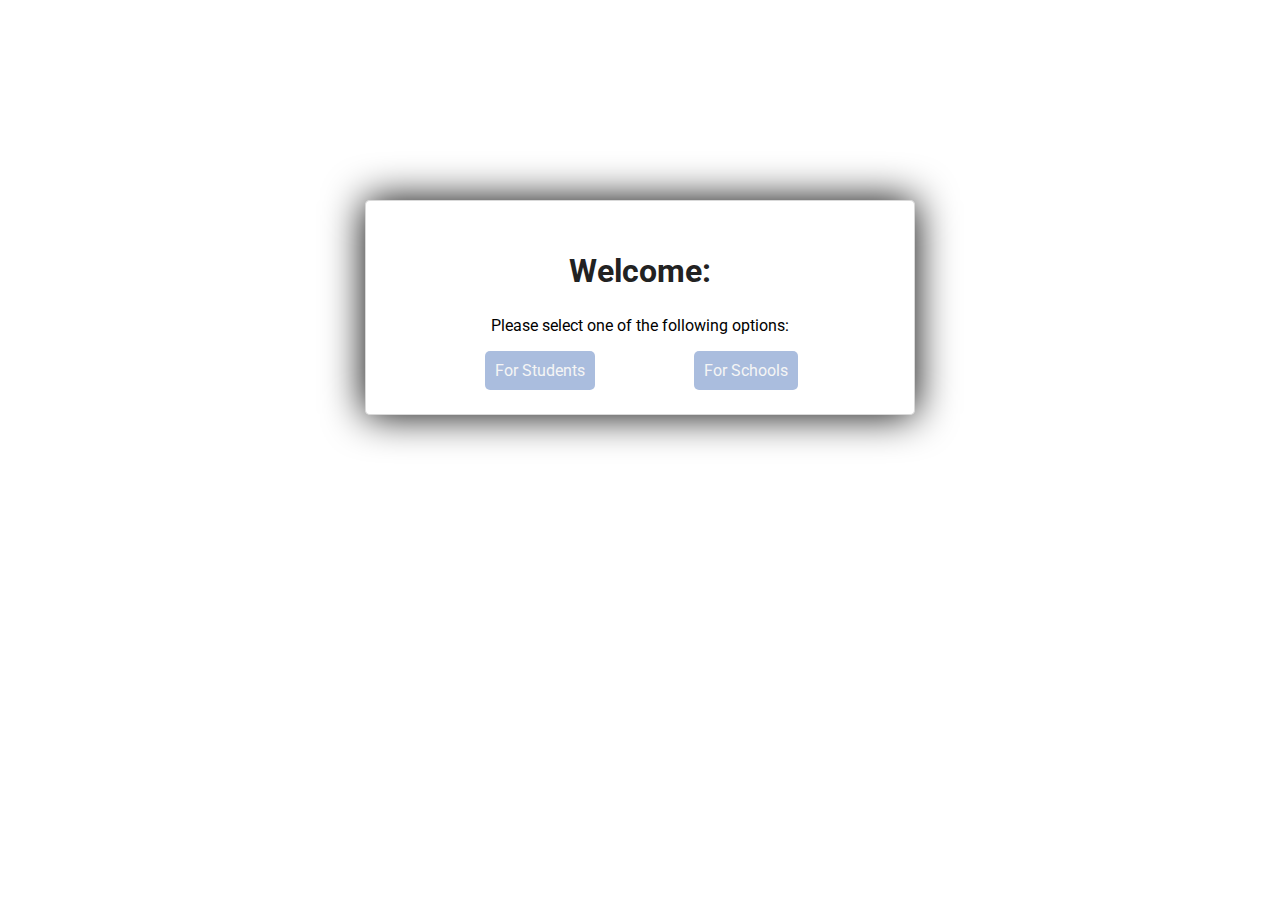
<file: maa-website/index.html>
<html>

    <head>
        <link rel="stylesheet" type="text/css" href="stylesheet.css" /> 
    </head>
    <link href='https://fonts.googleapis.com/css?family=Roboto:100,500' rel='stylesheet' type='text/css'>
    
<body>




	<section id="login">
	<h2> Welcome:</h2>

        <p style="text-align: center"> Please select one of the following options:</p>
	
        <a href="students.html"> For Students </a>
        <a href=""> For Schools</a>

		</section>
		



    </body>
</html>
</file>
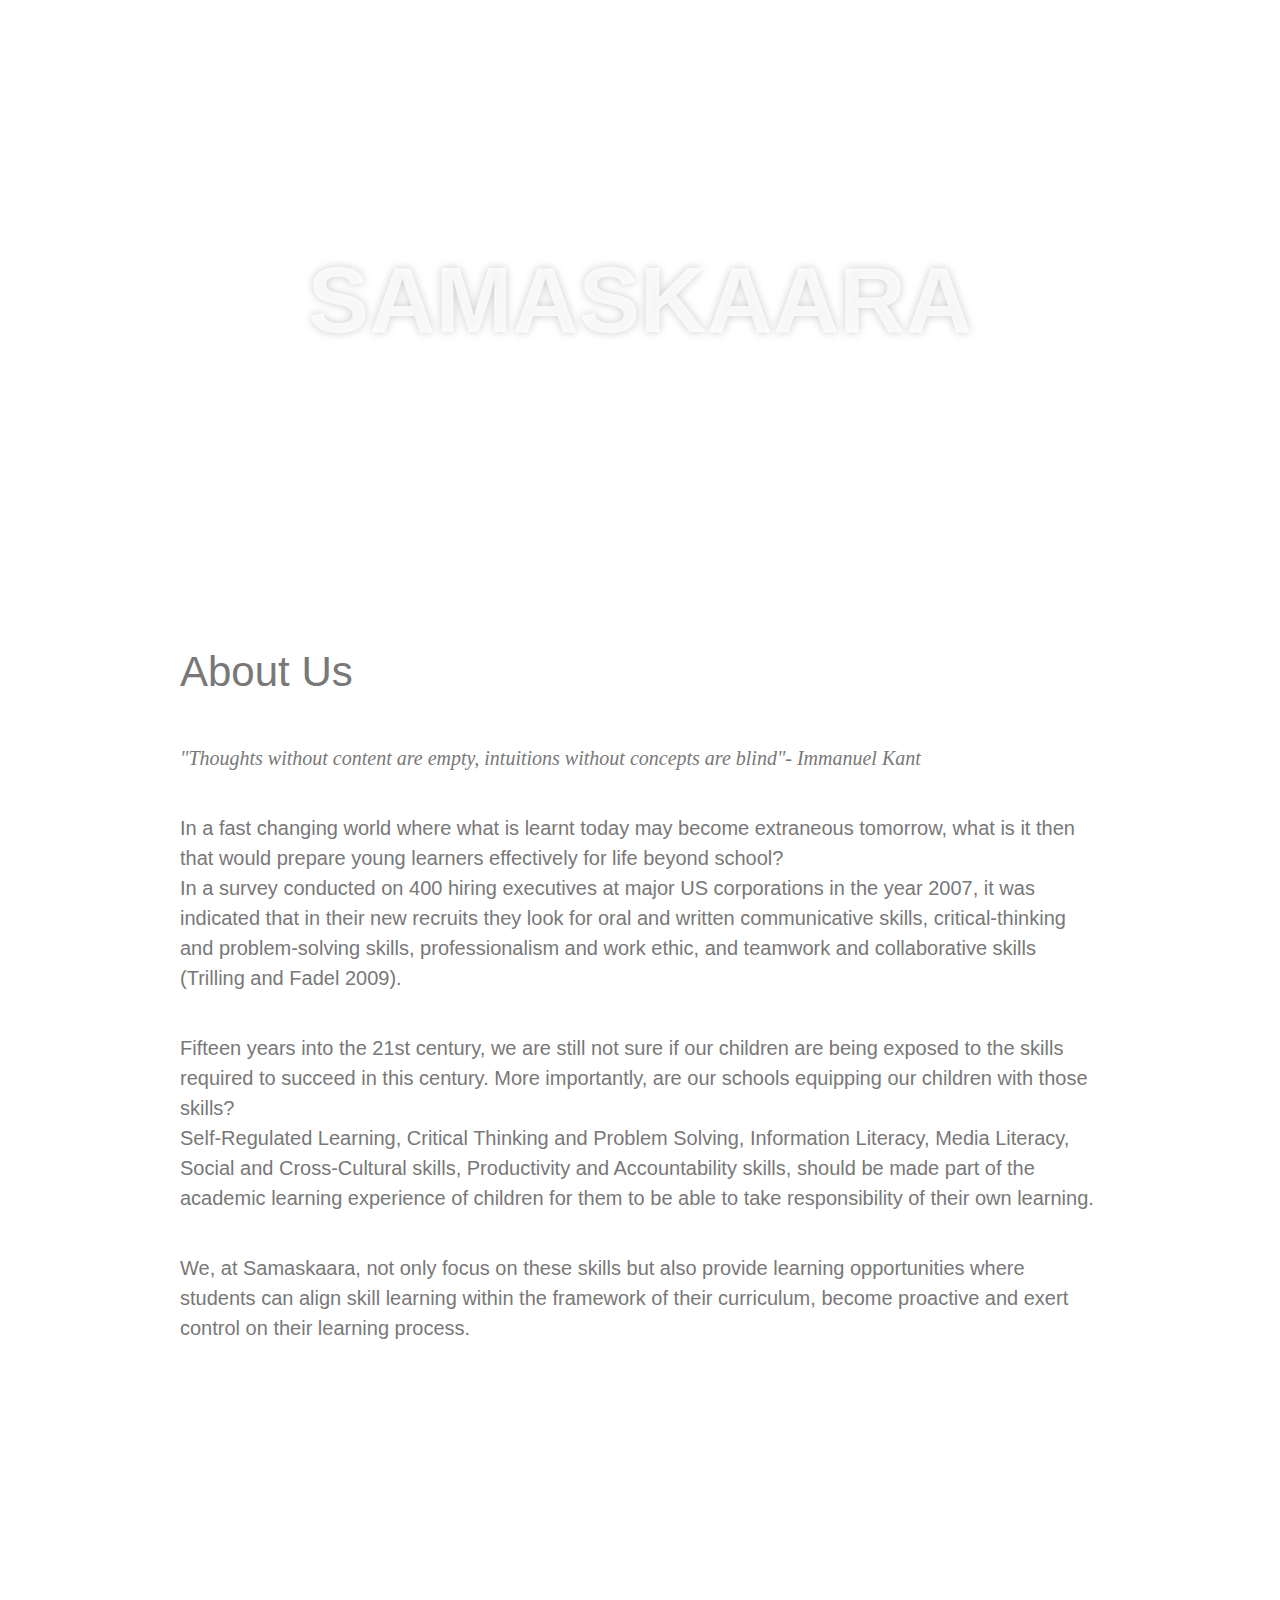
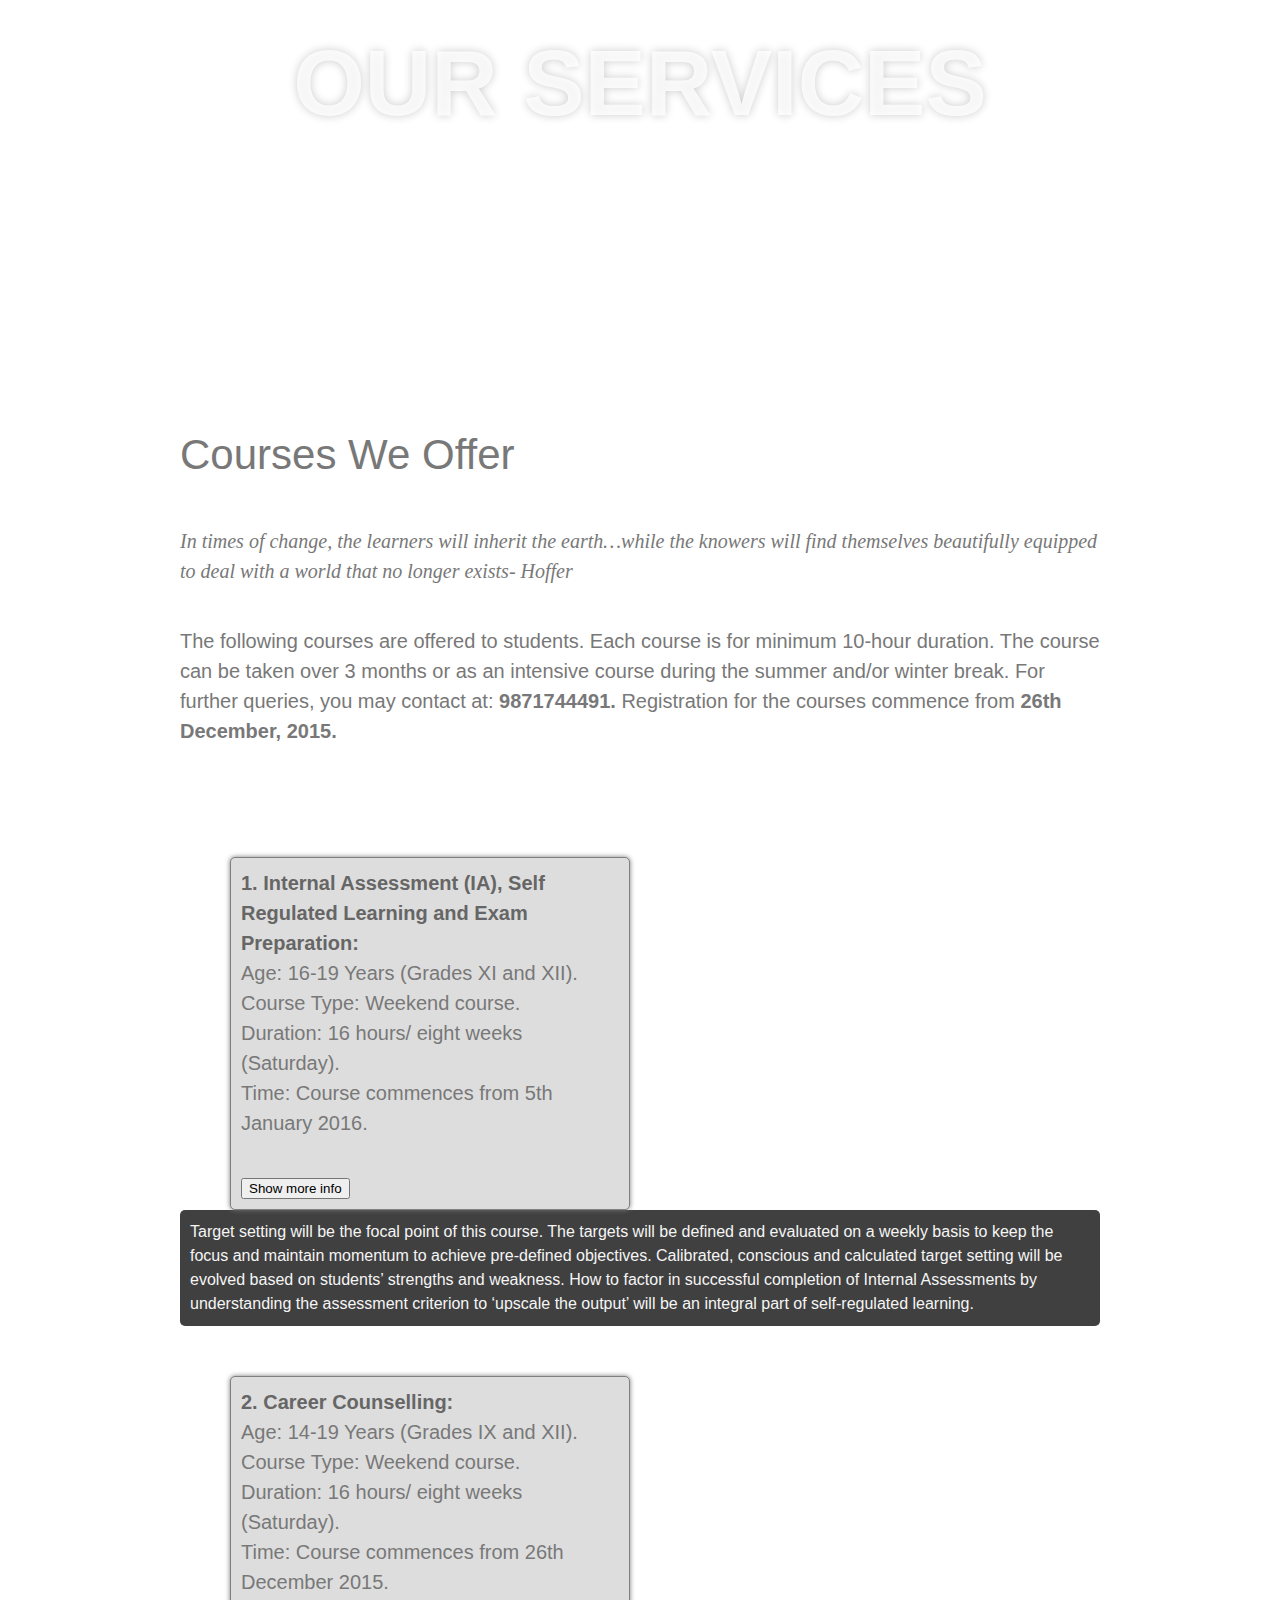
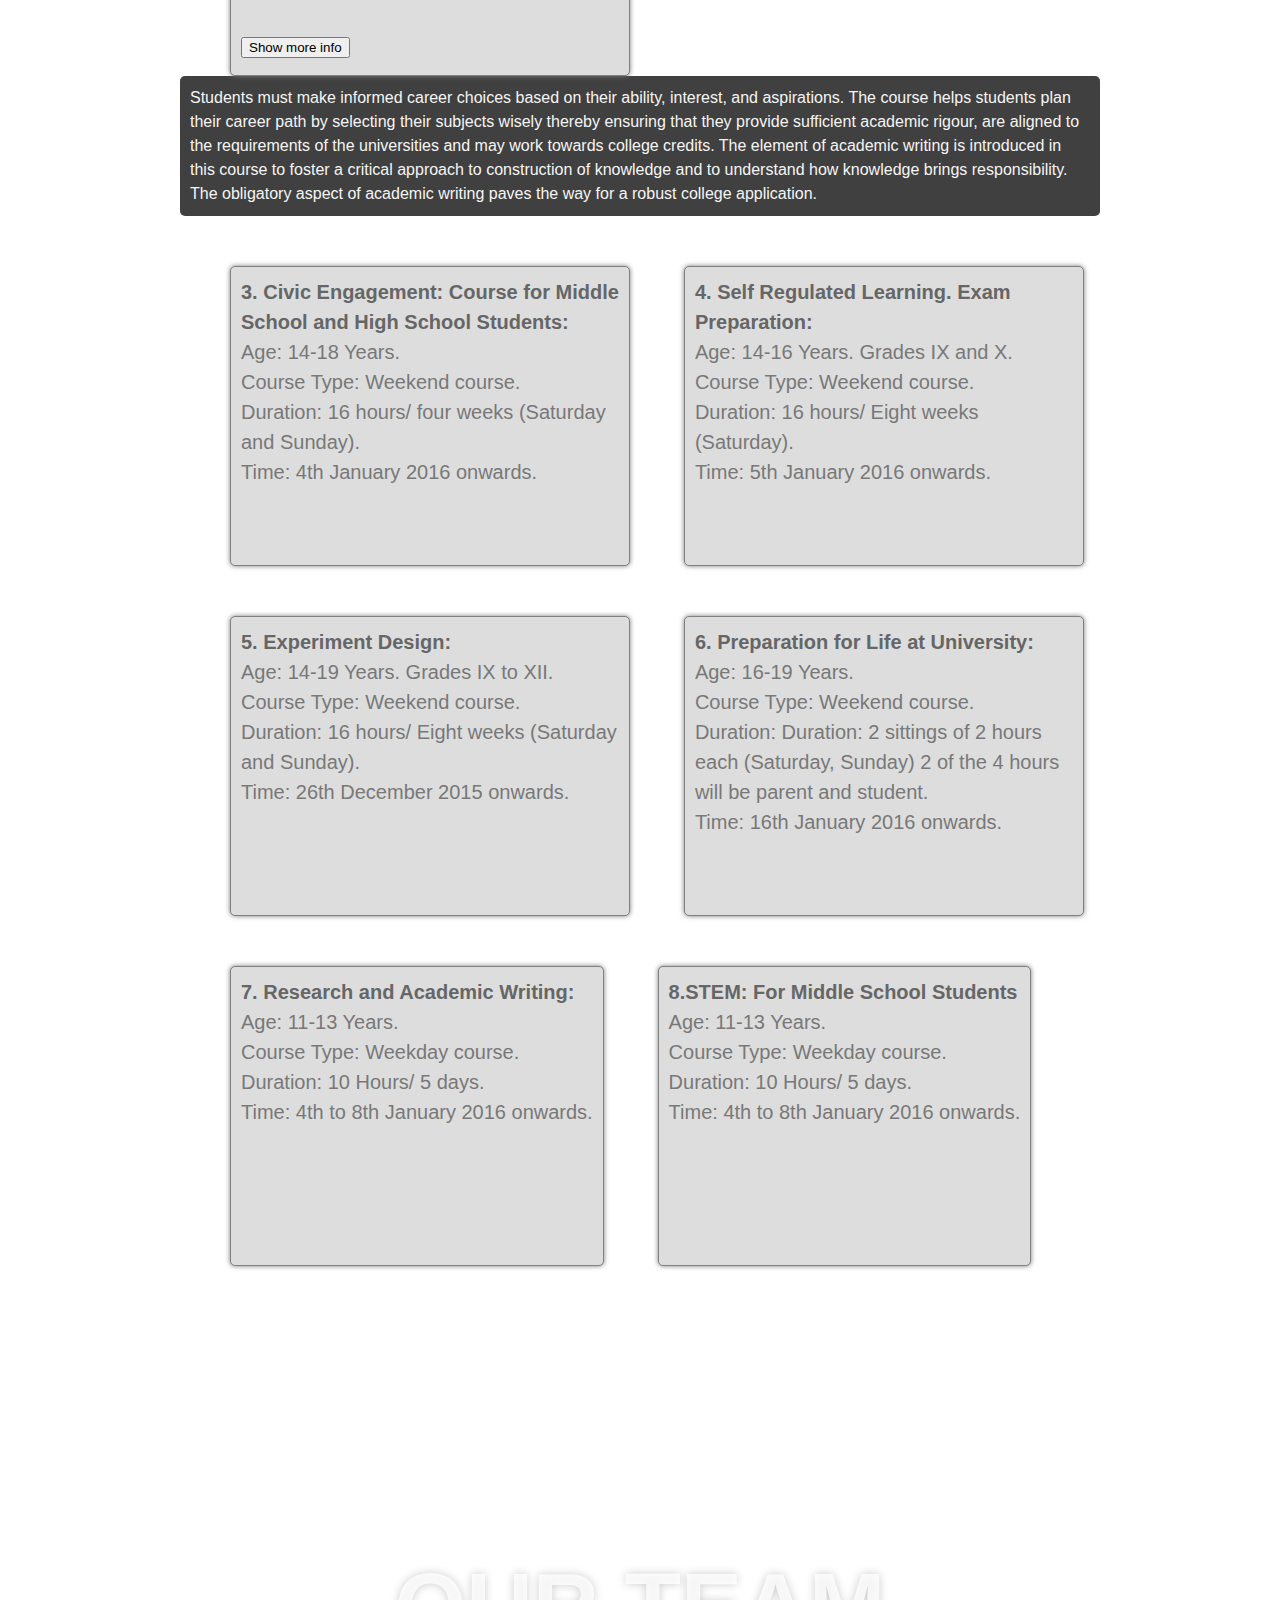
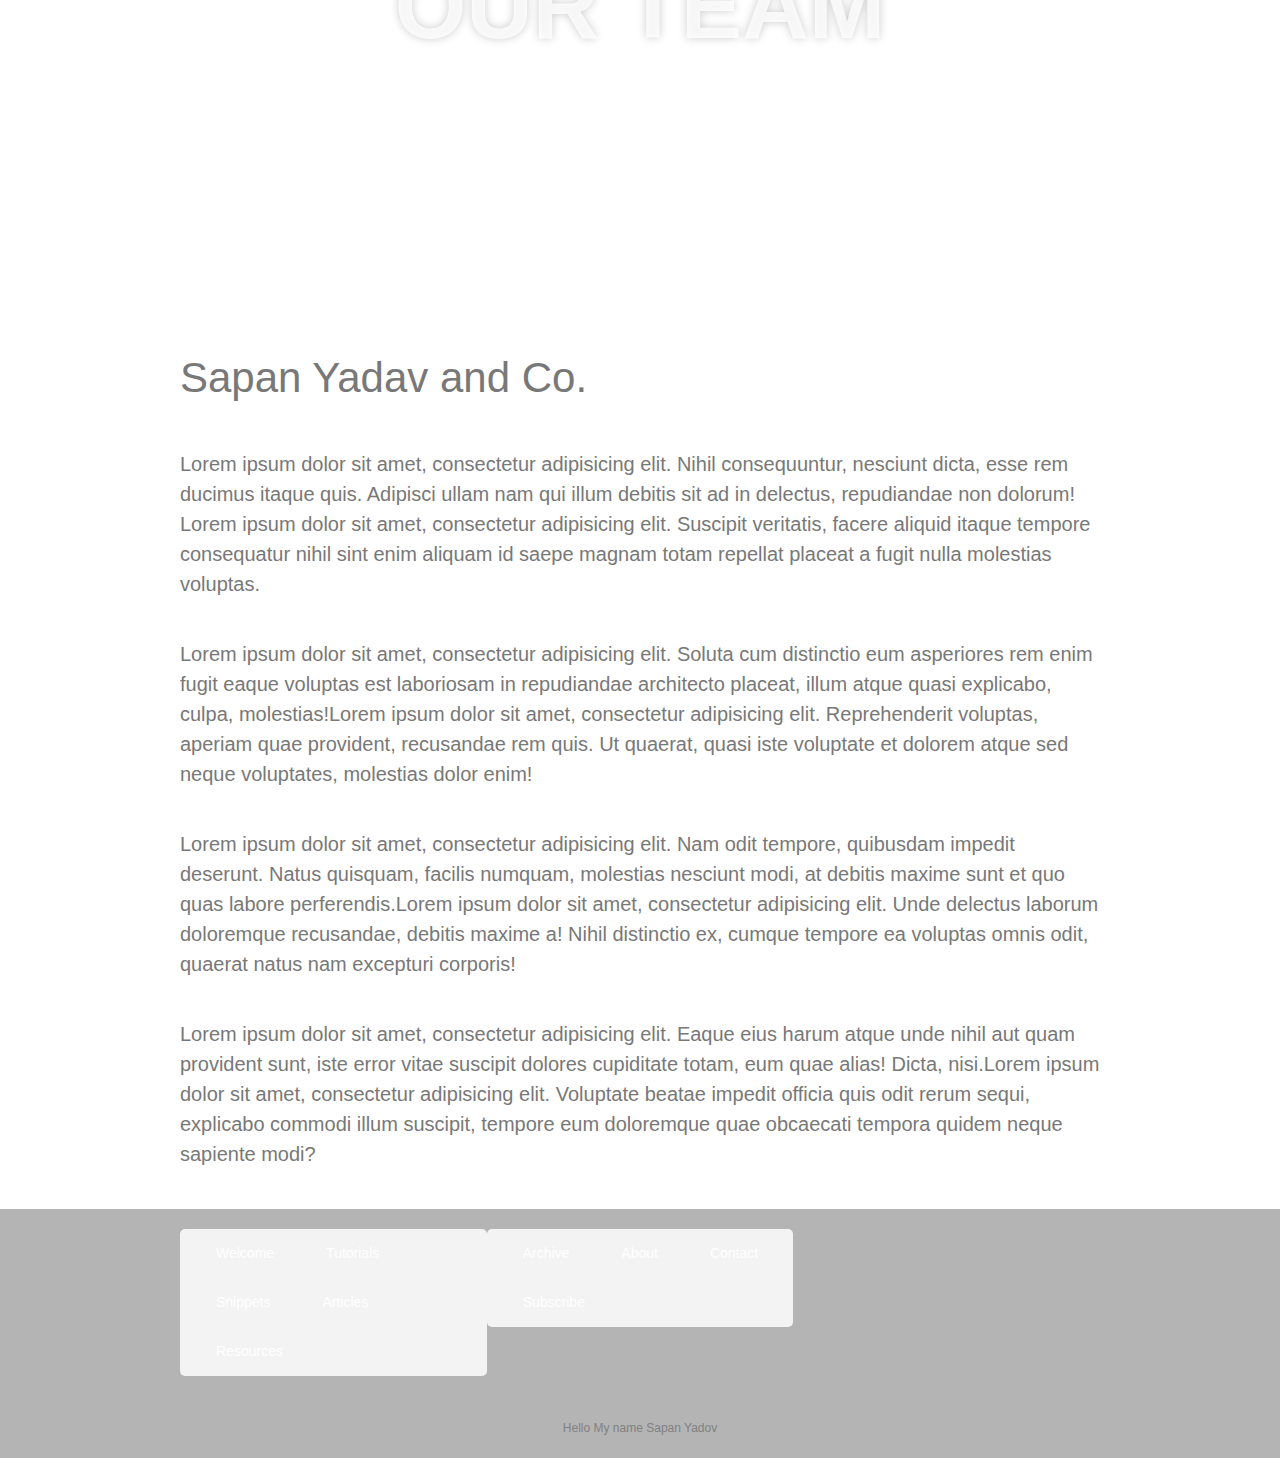
<file: maa-website/students.html>
<!DOCTYPE html>

<html class="no-js" lang="en">
<head>
  
  <title>Samaskaara Progressive Learning</title>

  <!-- css -->
  <link rel="stylesheet" href="http://fonts.googleapis.com/css?family=Roboto+Slab">
  <link rel="stylesheet" href="css/base.css">
  <link rel="stylesheet" href="css/style.css">

  <!-- js -->
</head>

<body>
    
    
    
     <!-- NAVIGATION BAR BEGINS 
    <div class="navibar">
        <ul style="float: center">
          <li class="first"><a class="active" href="#home">Page 1 </a></li>
          <li><a href="#news">Page 2</a></li>
          <li><a href="#contact">Page 3</a></li>
      
            <ul style=" float: right">
                 <li><a href="#news">Page 4</a></li>
          <li><a href="#contact">Page 5</a></li>
        </ul>
        </ul>
    </div>
    
      NAVIGATION BAR ENDS --->


<div class="wrapper">

  

  <main>
      
      <section class="module parallax parallax-1">
        <div class="container">
          <h2>Samaskaara</h2>
        </div>
      </section>

      <section class="module content">
        <div class="container">
          <h2>About Us</h2>
          <p style="font-style: italic; font-family: roboto"> "Thoughts without content are empty, intuitions without concepts are blind"- Immanuel Kant</p>
            
          <p>In a fast changing world where what is learnt today may become extraneous tomorrow, what is

it then that would prepare young learners effectively for life beyond school?  <br> In a survey 

conducted on 400 hiring executives at major US corporations in the year 2007, it was indicated 

that in their new recruits they look for oral and written communicative skills, critical-thinking 

and problem-solving skills, professionalism and work ethic, and teamwork and collaborative 
skills (Trilling and Fadel 2009).</p>
     
            
            <p>Fifteen years into the 21st century, we are still not sure if our children are being exposed to the 

skills required to succeed in this century. More importantly, are our schools equipping our 

children with those skills?<br> Self-Regulated Learning, Critical Thinking and Problem Solving, 

Information Literacy, Media Literacy, Social and Cross-Cultural skills, Productivity and 

Accountability skills, should be made part of the academic learning experience of children for 

them to be able to take responsibility of their own learning.</p>
            
            
          <p>We, at Samaskaara, not only focus on these skills but also provide learning opportunities where

students can align skill learning within the framework of their curriculum, become proactive 

and exert control on their learning process.</p>
        </div>
      </section>

      <section class="module parallax parallax-2">
        <div class="container">
          <h2>Our Services</h2>
        </div>
      </section>

      <section class="module content">
        <div class="container">
          <h2>Courses We Offer</h2>
          <p style = "font-style: italic; font-family: roboto">In times of change, the learners will inherit the earth…while the knowers will find

themselves beautifully equipped to deal with a world that no longer exists- Hoffer</p>
            
            
            
          <p>The following courses are offered to students. Each course is for minimum 10-hour duration. 

The course can be taken over 3 months or as an intensive course during the summer and/or 

winter break. For further queries, you may contact at: <span style="font-weight:bold">9871744491. </span>  Registration for the 

              courses commence from <span style="font-weight: bold"> 26th December, 2015.</span> </p>
            <br>
            <div class="courses">
                
                
                
                
                
                
                
                <p>
                <a style="font-weight:bold; color:#666">1. Internal Assessment (IA), Self Regulated Learning and Exam Preparation: </a>
             <br>
                Age: 16-19 Years (Grades XI and XII). <br>
                Course Type: Weekend course.
              <br>  Duration: 16 hours/ eight weeks (Saturday).<br>
                Time: Course commences from 5th January 2016.<br>
      
                
            
            </p>
                
            <button> Show more info</button>
           
            </div> 
            
                 
            <div class="moreInfo">
                
                Target setting will be the focal point of this course. The targets will be defined and evaluated 

on a weekly basis to keep the focus and maintain momentum to achieve pre-defined 

objectives. Calibrated, conscious and calculated target setting will be evolved based on 

students’ strengths and weakness. How to factor in successful completion of Internal 

Assessments by understanding the assessment criterion to ‘upscale the output’ will be an 

integral part of self-regulated learning.
                
                </div>
            
            
            
            
            
            
            
            
            <div class="courses">
                <p>
                <a style="font-weight:bold; color:#666"> 2.  Career Counselling: </a>
             <br>
                Age: 14-19 Years (Grades IX and XII). <br>
                Course Type: Weekend course.
              <br>  Duration: 16 hours/ eight weeks (Saturday).<br>
                Time: Course commences from 26th December 2015.<br>
               
            
            </p>
                            <button> Show more info</button>

                
                
            </div>
             <div class="moreInfo">
                
                Students must make informed career choices based on their ability, interest, and aspirations. 

The course helps students plan their career path by selecting their subjects wisely thereby 

ensuring that they provide sufficient academic rigour, are aligned to the requirements of the 

universities and may work towards college credits. The element of academic writing is 

introduced in this course to foster a critical approach to construction of knowledge and to 

understand how knowledge brings responsibility. The obligatory aspect of academic writing 

paves the way for a robust college application.
                </div>
            
     <div class="courses">
                <p>
                <a style="font-weight:bold; color:#666"> 3. Civic Engagement: Course for Middle School and High School Students:  </a>
             <br>
                Age: 14-18 Years.<br>
                Course Type: Weekend course.
              <br>  Duration: 16 hours/ four weeks (Saturday and Sunday).<br>
                Time: 4th January 2016 onwards.<br>
               
            
            </p>
                
            </div>
            
             <div class="courses">
                <p>
                <a style="font-weight:bold; color:#666"> 4. Self Regulated Learning. Exam Preparation:  </a>
             <br>
                Age: 14-16 Years. Grades IX and X.<br>
                Course Type: Weekend course.
              <br>  Duration: 16 hours/ Eight weeks (Saturday).<br>
                Time: 5th January 2016 onwards.<br>
               
            
            </p>
                
            </div>
            
             <div class="courses">
                <p>
                <a style="font-weight:bold; color:#666"> 5. Experiment Design:  </a>
             <br>
                Age: 14-19 Years. Grades IX to XII.<br>
                Course Type: Weekend course.
              <br>  Duration: 16 hours/ Eight  weeks (Saturday and Sunday).<br>
                Time: 26th December 2015 onwards.<br>
               
            
            </p>
                
            </div>
            
             <div class="courses">
                <p>
                <a style="font-weight:bold; color:#666"> 6. Preparation for Life at University:  </a>
             <br>
                Age: 16-19 Years.<br>
                Course Type: Weekend course.
              <br>  Duration: Duration:      2 sittings of 2 hours each (Saturday, Sunday) 

                             2 of the 4 hours will be parent and student.<br>
                Time: 16th January 2016 onwards.<br>
               
            
            </p>
                
            </div>
            
             <div class="courses">
                <p>
                <a style="font-weight:bold; color:#666"> 7. Research and Academic Writing: </a>
             <br>
                Age: 11-13 Years.<br>
                Course Type: Weekday course.
              <br>  Duration: 10 Hours/ 5 days.<br>
                Time: 4th to 8th January 2016 onwards.<br>
               
            
            </p>
                
            </div>
            
            
             <div class="courses">
                <p>
                <a style="font-weight:bold; color:#666"> 8.STEM: For Middle School Students </a>
             <br>
                Age: 11-13 Years.<br>
                Course Type: Weekday course.
              <br>  Duration: 10 Hours/ 5 days.<br>
                Time: 4th to 8th January 2016 onwards.<br>
               
            
            </p>
                
            </div>
            
            
            
            
            
            
            
        </div>
      </section>

      <section class="module parallax parallax-3">
        <div class="container">
          <h2>Our Team</h2>
        </div>
      </section>

      <section class="module content">
        <div class="container">
          <h2>Sapan Yadav and Co.</h2>
          <p>Lorem ipsum dolor sit amet, consectetur adipisicing elit. Nihil consequuntur, nesciunt dicta, esse rem ducimus itaque quis. Adipisci ullam nam qui illum debitis sit ad in delectus, repudiandae non dolorum! Lorem ipsum dolor sit amet, consectetur adipisicing elit. Suscipit veritatis, facere aliquid itaque tempore consequatur nihil sint enim aliquam id saepe magnam totam repellat placeat a fugit nulla molestias voluptas.</p>
          <p>Lorem ipsum dolor sit amet, consectetur adipisicing elit. Soluta cum distinctio eum asperiores rem enim fugit eaque voluptas est laboriosam in repudiandae architecto placeat, illum atque quasi explicabo, culpa, molestias!Lorem ipsum dolor sit amet, consectetur adipisicing elit. Reprehenderit voluptas, aperiam quae provident, recusandae rem quis. Ut quaerat, quasi iste voluptate et dolorem atque sed neque voluptates, molestias dolor enim!</p>
          <p>Lorem ipsum dolor sit amet, consectetur adipisicing elit. Nam odit tempore, quibusdam impedit deserunt. Natus quisquam, facilis numquam, molestias nesciunt modi, at debitis maxime sunt et quo quas labore perferendis.Lorem ipsum dolor sit amet, consectetur adipisicing elit. Unde delectus laborum doloremque recusandae, debitis maxime a! Nihil distinctio ex, cumque tempore ea voluptas omnis odit, quaerat natus nam excepturi corporis!</p>
          <p>Lorem ipsum dolor sit amet, consectetur adipisicing elit. Eaque eius harum atque unde nihil aut quam provident sunt, iste error vitae suscipit dolores cupiditate totam, eum quae alias! Dicta, nisi.Lorem ipsum dolor sit amet, consectetur adipisicing elit. Voluptate beatae impedit officia quis odit rerum sequi, explicabo commodi illum suscipit, tempore eum doloremque quae obcaecati tempora quidem neque sapiente modi?</p>
        </div>
      </section>

  </main><!-- /main -->

  <footer>
    <div class="container">
      <div class="asides clearfix">
        <aside>
          <nav>
            <ul>
              <li><a href="/">Welcome</a></li>
              <li><a href="">Tutorials</a></li>
              <li><a href="">Snippets</a></li>
              <li><a href="">Articles</a></li>
              <li><a href="">Resources</a></li>
            </ul>
          </nav>
        </aside>
        <aside>
          <nav>
            <ul>
              <li><a href="">Archive</a></li>
              <li><a href="">About</a></li>
              <li><a href="">Contact</a></li>
              <li><a href="">Subscribe</a></li>
            </ul>
          </nav>
        </aside>
        
      </div>
      <div class="copyright">
        <small>
           <br><a href="http://callmenick.com"> Hello My  name Sapan Yadov</a>
        </small>
      </div>
    </div>
  </footer><!-- /footer -->
  
    </div>
</body>
</html>
</file>
<file: maa-website/stylesheet.css>
*{
    font-family: 'Roboto'; sans-serif;  
}
	body {
		background-image:url("http://equalitycanada.com/wp-content/uploads/2015/04/mcgill.jpg") ;
		background-repeat: no-repeat;
		background-position: center;
		background-size: 100% 120%;  
		background-origin: padding-box;
        font-family: 'Roboto'; sans-serif;  

	}
	h2 {

		font-size: 2.0em;
		color: rgb(34,34,34);
        text-align: center;
	}
	section#login {
		background-color: rgba(255,255,255,0.5);

   		border: 1px solid rgba(0,0,0,.15);
		border-radius: 5px;
		box-shadow: 0px 0px 40px;
		margin: 200px auto;
		padding: 24px;
		width: 500px;
		transition-property: background-color, box-shadow, border;
  		transition-duration: 0.5s;
 		transition-timing-function: linear;
		
	}

	section#login:hover {
		background-color: rgba(255,255,255,0.9);
		box-shadow: 0px 0px 500px;
	}

    section#login:hover > a {
        background-color: rgba(85,123,189,0.8)
}

section#login >a:hover {
    background-color: green;
            background-color: rgba(85,123,189,1)

}


	form.classA label {

		display: block;
        position: relative;
        margin-left: 170px;
        margin-left: 170px;
		
	}


a {
    
    display: inline-block;
    color: whitesmoke;   
     text-decoration: none;
    padding: 10px;
    min-height: 10px;
    border: 1px transparent black;
    background-color: rgba(85,123,189,0.5);
    border-radius: 5px;
    margin-left: 95px;
    box-shadow: 0px 0px 0px;
    transition-property: box-shadow, background-color, border;
    transition-duration: 0.3s;
    
}
</file>
<file: maa-website/css/style.css>
/* ============================================================
  SECTIONS
============================================================ */
section.module:last-child {
  margin-bottom: 0;
}
section.module h2 {
  margin-bottom: 40px;
  font-family: "Helvetica", serif;
  font-size: 30px;
}
section.module p {
  margin-bottom: 40px;
  font-size: 16px;
  font-weight: 300;
    
}
section.module p:last-child {
  margin-bottom: 0;
}
section.module.content {
  padding: 40px 0;
}
section.module.parallax {
  height: 600px;
  background-position: 50% 50%;
  background-repeat: no-repeat;
  background-attachment: fixed;
  -webkit-background-size: cover;
  -moz-background-size: cover;
  -o-background-size: cover;
  background-size: cover;
}
section.module.parallax h2 {
  color: rgba(255, 255, 255, 0.8);
  font-size: 92px;
  line-height: 600px;
  font-weight: 700;
  text-align: center;
  text-transform: uppercase;
  text-shadow: 0 0 10px rgba(0, 0, 0, 0.2);
}
section.module.parallax-1 {
  background-image: url("https://i.ytimg.com/vi/aIajAJ89NQg/maxresdefault.jpg");
}
section.module.parallax-2 {
  background-image: url("https://upload.wikimedia.org/wikipedia/commons/a/a7/Delhi_India_Government.jpg");
}
section.module.parallax-3 {
  background-image: url("http://grandcanyon.free.fr/images/smoky/original/Sunrise%20From%20Newfound%20Gap,%20Smoky%20Mountains,%20North%20Carolina.jpg");
    
}

@media all and (min-width: 600px) {
  section.module h2 {
    font-size: 42px;
  }
  section.module p {
    font-size: 20px;
  }
  section.module.parallax h1 {
    font-size: 96px;
  }
}
@media all and (min-width: 960px) {
  section.module.parallax h1 {
    font-size: 160px;
  }
}


.courses {
    
    display: inline-table;
    border: 1px solid grey;
    border-radius: 5px;
    padding: 10px;
    max-width: 400px;
    max-height: 300px;
    min-height: 300px;
    margin-left: 50px;
    background-color: #ddd;
    margin-top: 50px;
    box-shadow: 0px 0px 5px;
    transition-property: box-shadow, border;
    transition-duration: 0.3s;
    
    
    
}

.courses:hover {
    box-shadow: 0px 0px 20px;
    border: 1px solid rgb(85,123,189);
}


.moreInfo {
    background-color: rgb(64,64,64);
    color: whitesmoke;
    width: 100%;
    left: 0px;
    min-width:100%;
    border-radius: 5px;
    padding: 10px;
    font-size: 16px;
    font-family: Helvetica;
}
</file>
<file: maa-website/css/base.css>
/* ============================================================
  RESET - http://meyerweb.com/eric/tools/css/reset/
============================================================ */
html, body, div, span, applet, object, iframe,
h1, h2, h3, h4, h5, h6, p, blockquote, pre,
a, abbr, acronym, address, big, cite, code,
del, dfn, em, img, ins, kbd, q, s, samp,
small, strike, strong, sub, sup, tt, var,
b, u, i, center,
dl, dt, dd, ol, ul, li,
fieldset, form, label, legend,
table, caption, tbody, tfoot, thead, tr, th, td,
article, aside, canvas, details, embed,
figure, figcaption, footer, header, hgroup,
menu, nav, output, ruby, section, summary,
time, mark, audio, video {
  margin: 0;
  padding: 0;
  border: 0;
  font-size: 100%;
  font: inherit;
  vertical-align: baseline;
}

/* HTML5 display-role reset for older browsers */
article, aside, details, figcaption, figure,
footer, header, hgroup, menu, nav, section {
  display: block;
}

body {
  line-height: 1;
    
}

ol, ul {
  list-style: none;
}

blockquote, q {
  quotes: none;
}

blockquote:before, blockquote:after,
q:before, q:after {
  content: '';
  content: none;
}

table {
  border-collapse: collapse;
  border-spacing: 0;
}

/* ============================================================
  BOX SIZING & CLEARFIX
============================================================ */
*,
*:before,
*:after {
  -webkit-box-sizing: border-box;
  -moz-box-sizing: border-box;
  box-sizing: border-box;
}

.clearfix:after {
  content: "";
  display: table;
  clear: both;
}

/* ============================================================
  HTML & BODY
============================================================ */
body {
  background-color: #b4b4b4;
  color: #787878;
  font-family: "Helvetica Neue", Helvetica, Arial, "Lucida Grande", sans-serif;
  font-size: 14px;
  line-height: 1.5;
}

/* ============================================================
  PRIMARY STRUCTURE
============================================================ */
.wrapper {
  width: 100%;
  margin: 0 auto;
}

main {
  display: block;
  background-color: #fff;
}

.container {
  width: 100%;
  max-width: 960px;
  margin: 0 auto;
  padding: 0 20px;
}

/* ============================================================
  INFO BAR
============================================================ */ ============================================================
  HEADER & SITE TITLE
============================================================ */
/* header */
header .branding {
  padding: 20px 0;
}
header .logo {
  margin-bottom: 20px;
  text-align: center;
}
header .logo img {
  display: inline-block;
  vertical-align: middle;
}
header .social {
  text-align: center;
}
header .social a {
  display: inline-block;
  vertical-align: middle;
  margin: 0 5px;
  width: 30px;
  height: 30px;
  color: rgba(0, 0, 0, 0);
  font-size: 0;
  text-indent: -9999px;
  background-size: 30px 30px;
  background-image: url("../img/core/social-light.png");
  background-image: url("../img/core/social-light.svg"), none;
  background-size: 180px 30px;
}
header .social a.fb {
  background-position: 0 0;
}
header .social a.twitter {
  background-position: -30px 0;
}
header .social a.googleplus {
  background-position: -60px 0;
}
header .social a.rss {
  background-position: -90px 0;
}
header .social a.email {
  background-position: -120px 0;
}
header .social a.search {
  background-position: -150px 0;
}
header .social a:hover {
  opacity: 0.4;
}

@media all and (min-width: 600px) {
  header .branding {
    padding-left: 60px;
  }
  header .logo {
    margin-bottom: 0;
    margin-left: -60px;
    float: left;
    width: 60px;
    height: 60px;
  }
  header .logo img {
    display: block;
    margin: 0;
  }
  header .social {
    padding: 15px 0;
    float: right;
    width: 100%;
    text-align: right;
  }
}
/* site title */
.site-title {
  padding: 5px 0;
  background-color: #818181;
  text-align: center;
}
.site-title h1 {
  color: #fff;
}

/* ============================================================
  FOOTER
============================================================ */
footer {
  padding: 20px 0;
}
footer .asides {
  margin-bottom: 20px;
}
footer aside {
  margin-bottom: 10px;
}
footer nav ul {
  list-style: none;
  margin: 0;
  padding: 0;
  text-align: center;
}
footer nav li {
  display: inline-block;
}
footer nav a {
  display: block;
  margin: 0 5px;
  color: #fff;
}
footer .logo {
  text-align: center;
}
footer .logo img {
  display: inline-block;
  vertical-align: middle;
}
footer .copyright {
  text-align: center;
}
footer .copyright small {
  color: #fff;
  font-size: 12px;
}
footer .copyright a {
  color: #818181;
}

@media all and (min-width: 600px) {
  footer aside {
    margin-bottom: 0;
    float: left;
    width: 33.3333%;
  }
  footer nav ul {
    text-align: left;
  }
  footer nav li {
    display: block;
  }
  footer nav a {
    display: inline-block;
    margin: 0;
  }
  footer .logo {
    text-align: right;
  }
}
/* ============================================================
  TEXT LEVEL SEMANTICS
============================================================ */
a {
  text-decoration: none;
  color: #b4b4b4;
}

a:hover {
  color: #818181;
}

 /* ============================================================
   NAVIGATION BAR ============================================================ */

.navibar {
    width: 99%;
    margin: -10px auto 0px auto;
    background-color: #333;
    display: block;  
}

.navibar > * {
    padding: 5px;
}

ul {
    list-style-type:none;
    margin: 0;
    padding: 0;
    overflow: hidden;
    border-radius: 5px;
    background-color: #f3f3f3;
}


.first {
    margin-left: 40px;
}

ul > li {
    margin-left: 20px;
}

li {
    float: left;
}


li a {
    display: block;
    color: #666;
    text-align: center;
    padding: 14px 16px;
    text-decoration: none;
    border-radius: 5px;
}

li a:hover:not(.active) {
    background-color: #ddd;
}

li a.active {
    color: white;
    background-color: #476e9e;
}
</file>
